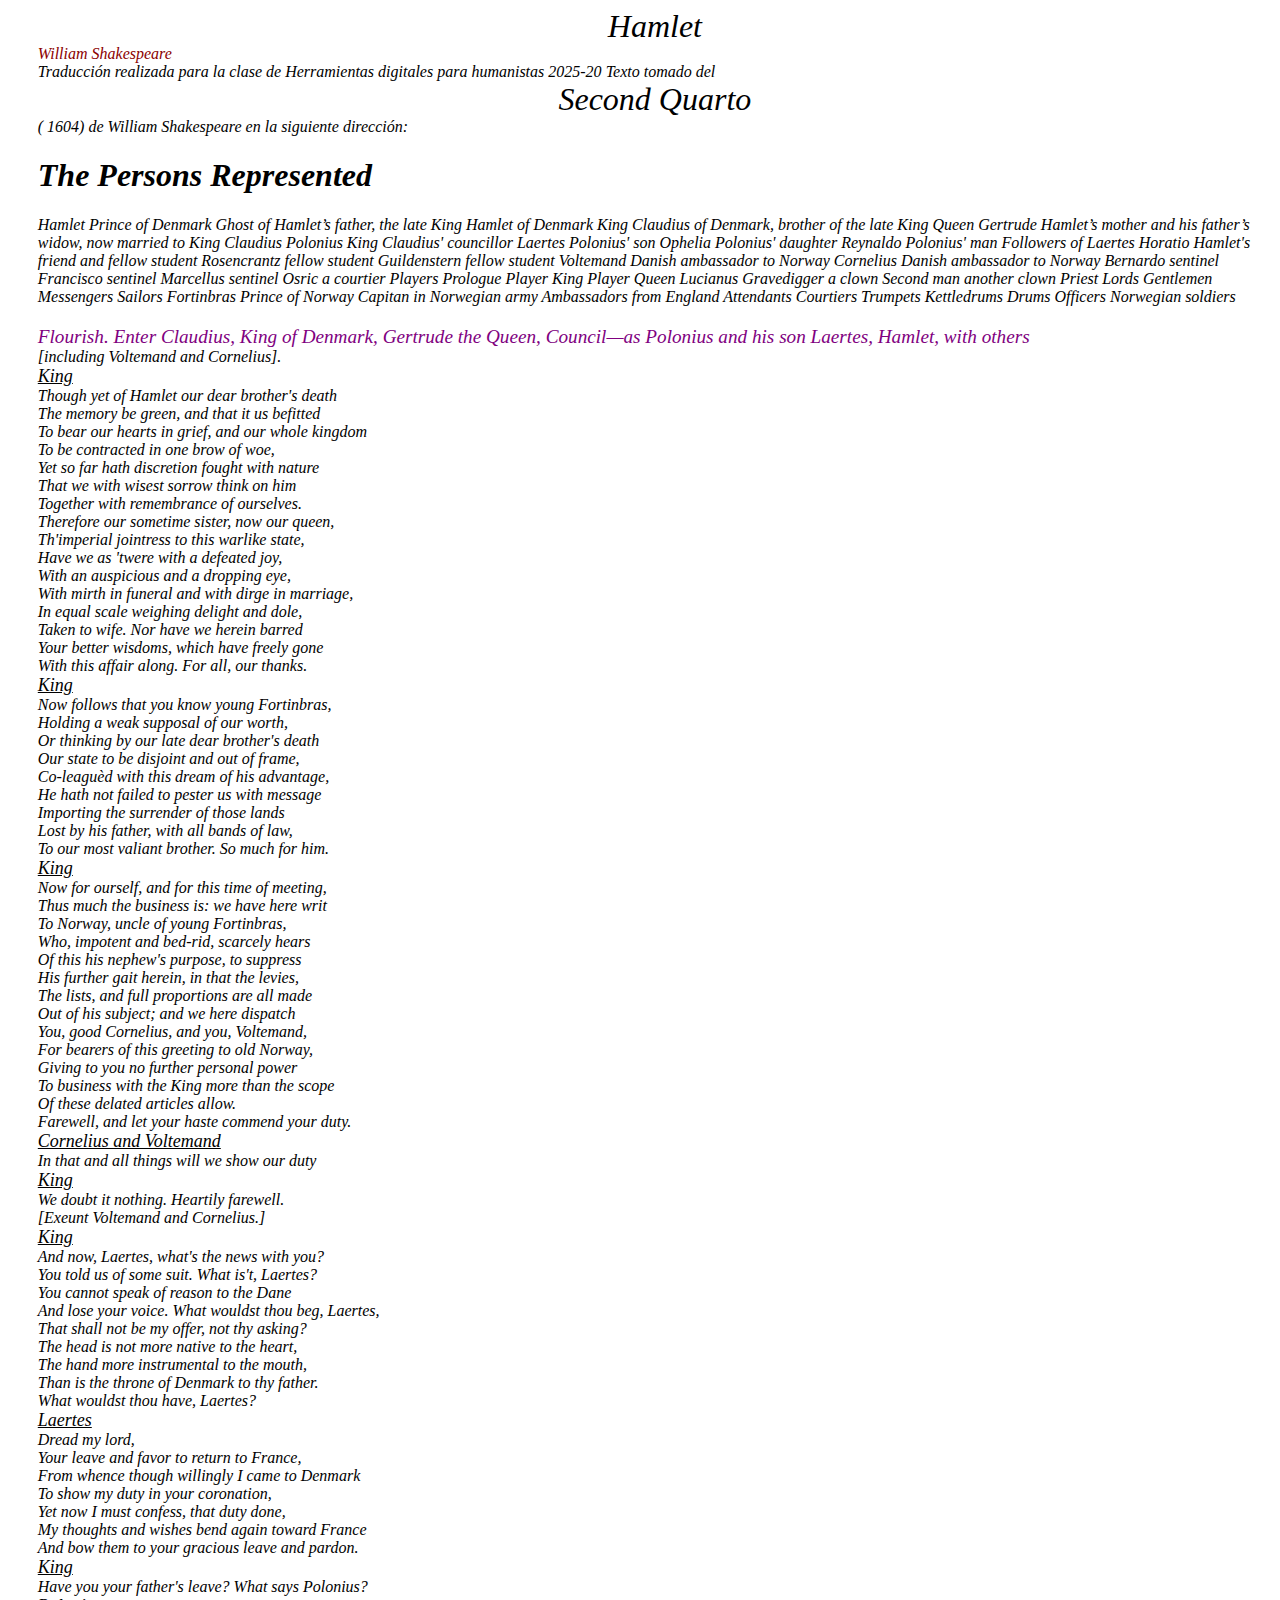
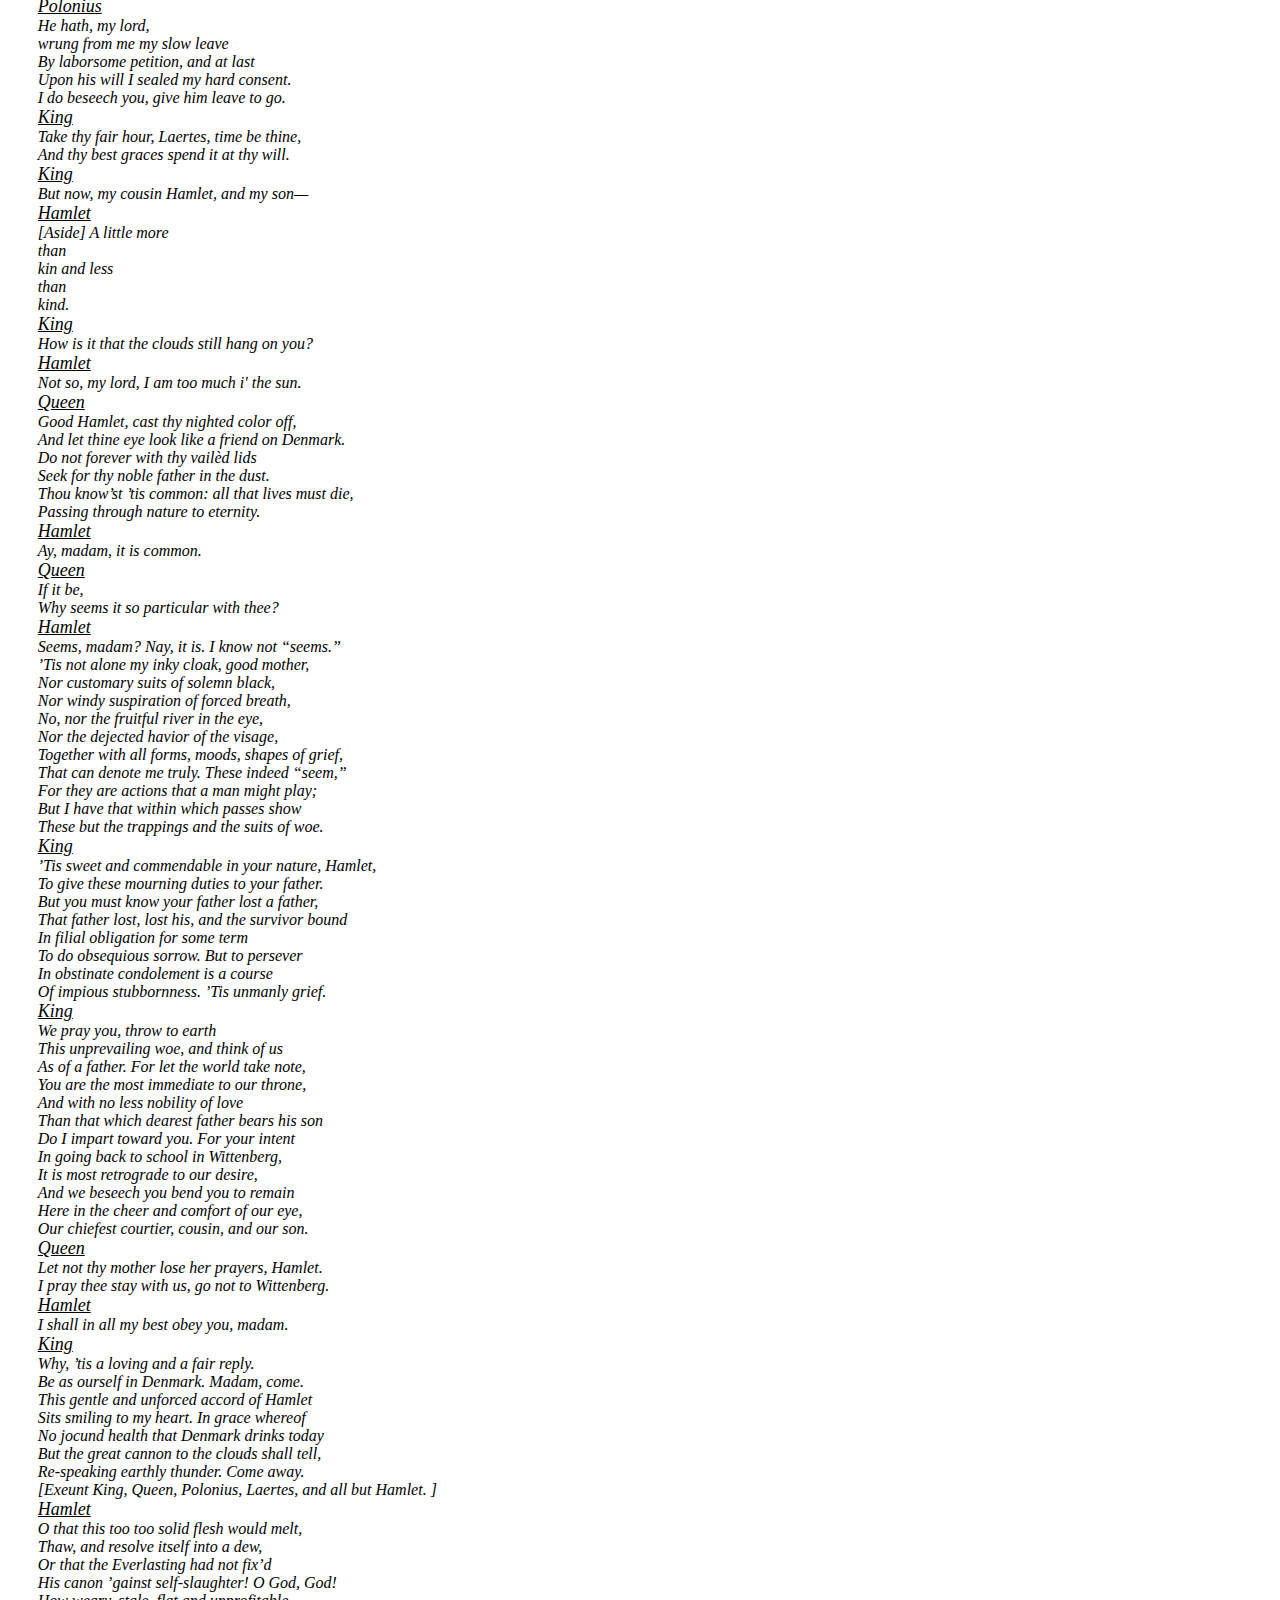
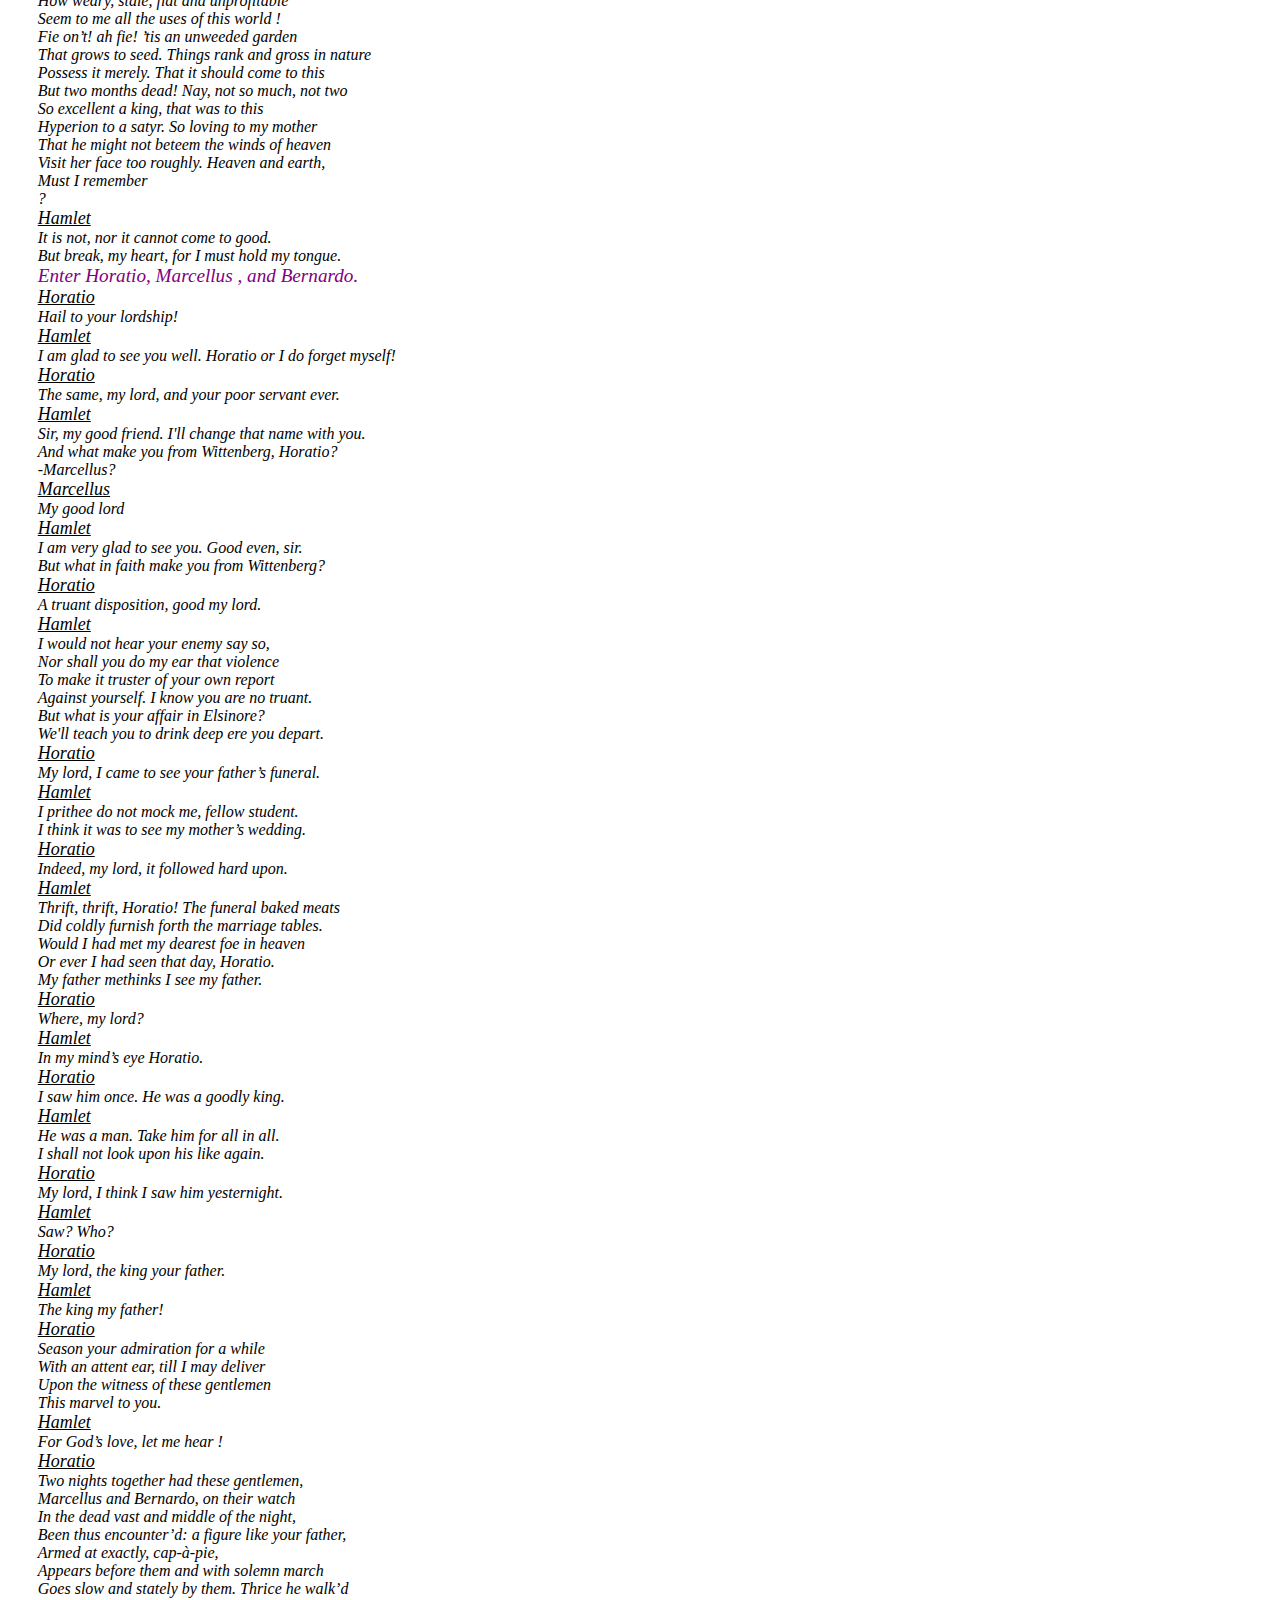
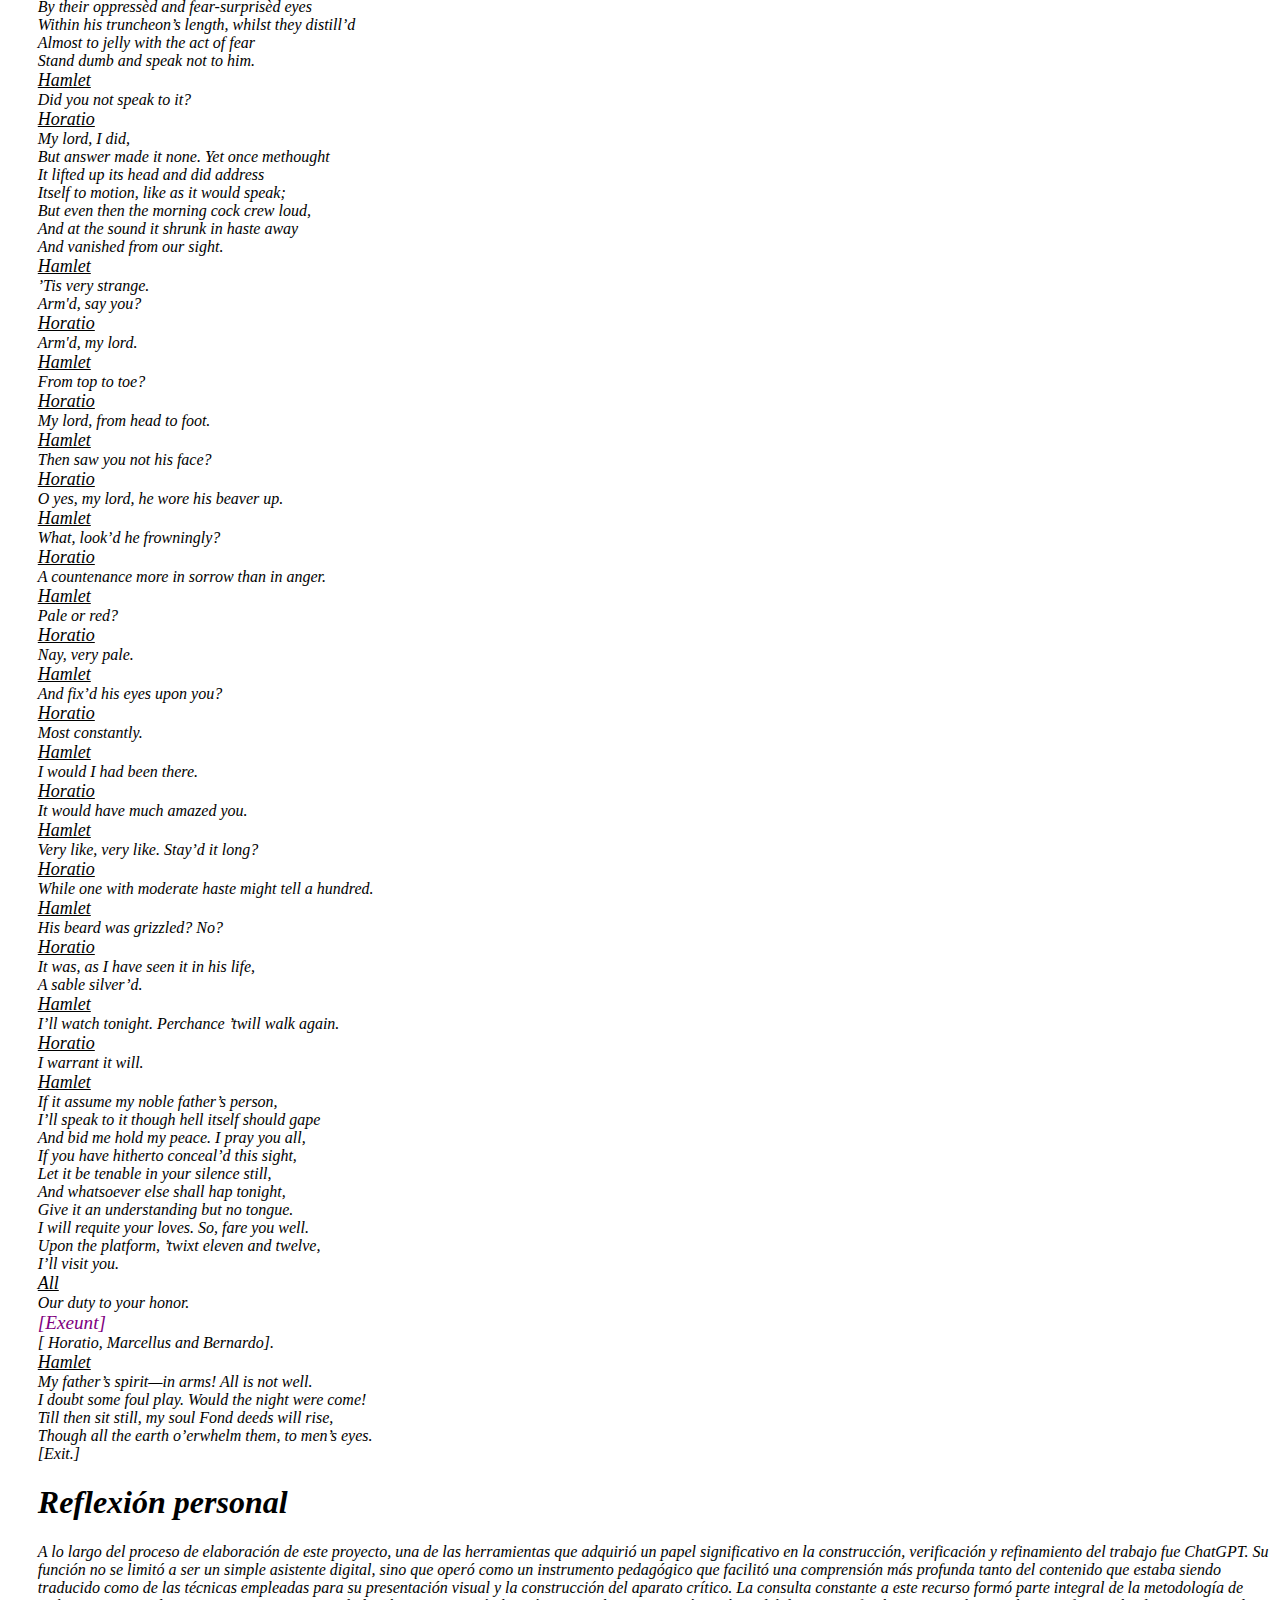
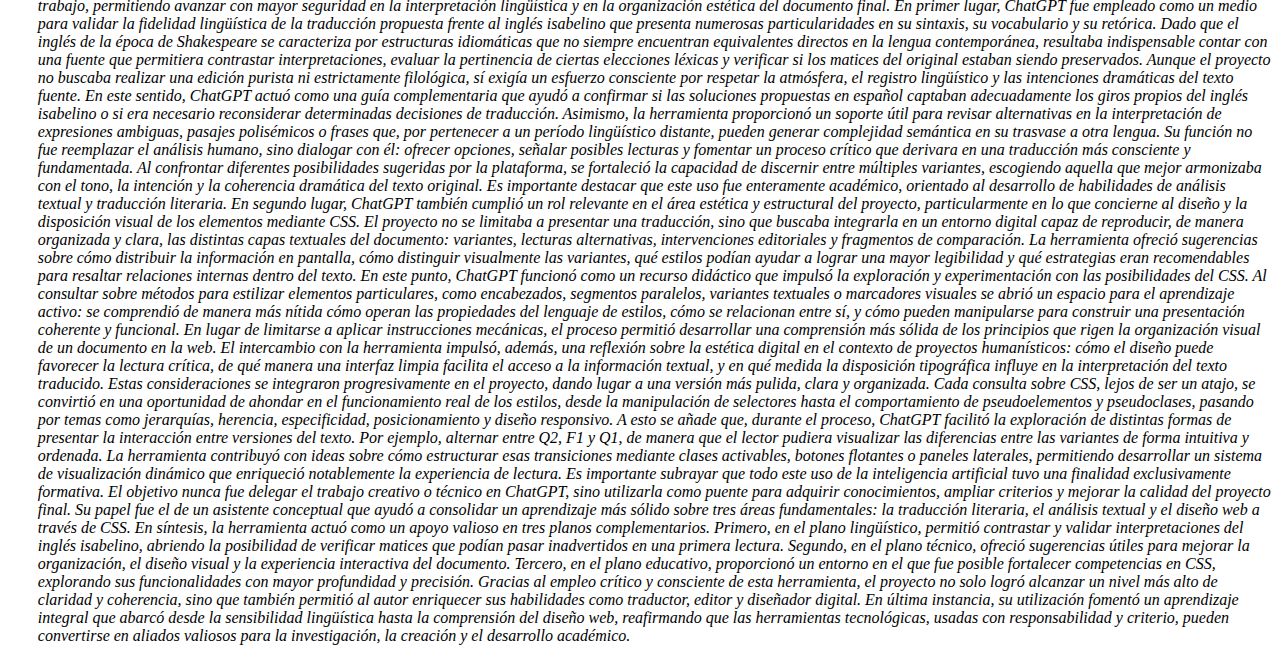
<file: index.html>
<!DOCTYPE html>
<html>
<head>
  <meta charset="UTF-8">
  <meta name="viewport" content="width=device-width, initial-scale=1.0">
  <meta http-equiv="X-UA-Compatible" content="ie=edge">
  <link rel="stylesheet" href="css/tei.css">
  <script src="js/CETEI.js"></script>
  <script>
    let c = new CETEI();
    let behaviors = {
      "tei": {
        "head": function(e) {
          let level = document.evaluate("count(ancestor::tei-div)", e, null, XPathResult.NUMBER_TYPE, null);
          let result = document.createElement("h" + (level.numberValue>7 ? 7 : level.numberValue));
          for (let n of Array.from(e.childNodes)) {
            result.appendChild(n.cloneNode());
          }
          return result;
        },
        "lb": ["<br>"],
        /* Insert a <p> with the content of the <pb>'s @n attribute inside it
           Add a line above with CSS */
        "pb": ["<p class=\"break\">$@n</p>"],
        /* Para acceder a los elementos 
        del teiHeader: */
        "teiHeader": null,
      }
    };
    c.addBehaviors(behaviors);
    c.getHTML5('1.2._2Valentina_Cardenas_(1)_(2).xml', function(data){
      document.getElementsByTagName('body')[0].appendChild(data);
    });
  </script>
  <link rel="preconnect" href="https://fonts.googleapis.com">
<link rel="preconnect" href="https://fonts.gstatic.com" crossorigin>
<link href="https://fonts.googleapis.com/css2?family=Simonetta:ital,wght@0,400;0,900;1,400;1,900&display=swap" rel="stylesheet">
</head>
<body>

</body>
</html>
</file>
<file: css/tei.css>
body{
    font-family:"Beau Rivage";
    margin-left: 1cm;
    font-style: italic;
}

tei-author {
    color: darkred;
    display: block;
}

tei-title {
    display: block;
    font-style: italic;
    text-align: center;
    font-size: xx-large;
}

tei-l {
 display: block;
}

tei-head {
    font-style: italic;
}

tei-sp[lang="eng"]{
    display: block;
}

tei-sp[lang="spa"]{
    display: block;
    display: none;

}


tei-stage[lang="eng"]  {
    display: block;
    color: purple;
    font-size: larger;
}

tei-stage[lang="spa"]  {
    display: block;
    display: none;

}

tei-speaker {
    display: block;
    font-size: large;
    text-decoration: underline;
}

tei-castitem {
    display: contents;
    font-size:medium
}
tei-lem {
    display: inline;
    font-style: italic;
    
}
tei-lem::after{
    content: "("attr(wit)")";
    vertical-align: sub;
    font-size: 6pt;
}
tei-rdg {
    display: inline;
    color: rgb(35, 4, 109);
    font-style: italic;
}
tei-rdg::after {
    content: "("attr(wit)")";
    vertical-align: sub;
    font-size:6pt;
}
tei-lem[n]::after {
    content: "";
}
tei-rdg {
    display: inline;
    color: rgb(75, 28, 183);
    font-style: italic;
}
tei-rdg::after {
    content:"("attr(wit)")";
    vertical-align: sub;
    font-size: 8pt;  
}
tei-rdg[type="variation-absent"]::after {
    content:"∅ (" attr(wit) ")";
    vertical-align: sub;
    font-size: 8pt;
}
tei-rdg[type="variation-present"]::after {
    content:"🄼 (" attr(wit) ")";

}


#comparisonPanel {
  position: fixed;
  top: 0;
  right: -400px; 
  width: 380px;
  height: 100%;
  background-color: #f8f9fb;
  border-left: 2px solid #ccc;
  box-shadow: -2px 0 8px rgba(0,0,0,0.1);
  overflow-y: auto;
  transition: right 0.4s ease;
  padding: 1em;
  font-family: Georgia, serif;
  z-index: 9999;
}

body.show-comparison #comparisonPanel {
  right: 0; 
}

#toggleComparison {
  position: fixed;
  top: 1em;
  right: 1em;
  background: #33b952;
  color: white;
  border: none;
  border-radius: 6px;
  padding: 0.6em 1.2em;
  cursor: pointer;
  font-size: 0.9em;
  z-index: 10000;
  transition: background 0.3s ease;
}

#toggleComparison:hover {
  background: #c01188;
}

.variant {
  margin-bottom: 1em;
  padding: 0.5em;
  border-bottom: 1px solid #ddd;
}
.variant lem {
  display: block;
  font-weight: bold;
  color: #222;
}
.variant rdg {
  display: block;
  color: darkgreen;
  margin-left: 0.5em;
}

/* Eliminar todos los símbolos generados por defecto */
tei-lem::after,
tei-rdg::after,
tei-rdg[type="variation-absent"]::after {
    content: none !important;
}

/* SOLO mostrar F1, Q1 o Q2 cuando realmente existen */
tei-rdg[witness="F1"]::after,
tei-rdg[wit="F1"]::after {
    content: " (F1)";
    vertical-align: sub;
    font-size: 8pt;
}

tei-rdg[witness="Q1"]::after,
tei-rdg[wit="Q1"]::after {
    content: " (Q1)";
    vertical-align: sub;
    font-size: 8pt;
}

tei-rdg[witness="Q2"]::after,
tei-rdg[wit="Q2"]::after {
    content: " (Q2)";
    vertical-align: sub;
    font-size: 8pt;
}

/* Por defecto, NO se ven las lecturas alternativas */
tei-rdg {
  display: none;
}

/* Modo F1: mostrar solo las variantes F1 */
body.show-f1 tei-rdg[wit*="F1"],
body.show-f1 tei-rdg[witness*="F1"],
body.show-f1 tei-rdg[data-witness*="F1"] {
  display: inline;
  color: rgb(139, 0, 0);
  background: #e6e6ff;
}

/* Modo Q1: mostrar solo las variantes Q1 */
body.show-q1 tei-rdg[wit*="Q1"],
body.show-q1 tei-rdg[witness*="Q1"],
body.show-q1 tei-rdg[data-witness*="Q1"] {
  display: inline;
  color: rgb(0, 90, 139);
  background: #e6f3ff;
}

/* Botones flotantes en la derecha */
#toggleF1, #toggleQ1 {
  position: fixed;
  right: 1em;
  background: #33b952;
  color: white;
  border: none;
  border-radius: 6px;
  padding: 0.6em 1.2em;
  cursor: pointer;
  font-size: 0.9em;
  z-index: 10000;
  transition: background 0.3s ease;
}

/* Botón F1 más arriba */
#toggleF1 {
  top: 1em;
}

/* Botón Q1 debajo */
#toggleQ1 {
  top: 4em;
}

#toggleF1:hover, #toggleQ1:hover {
  background: #c01188;
}
</file>
